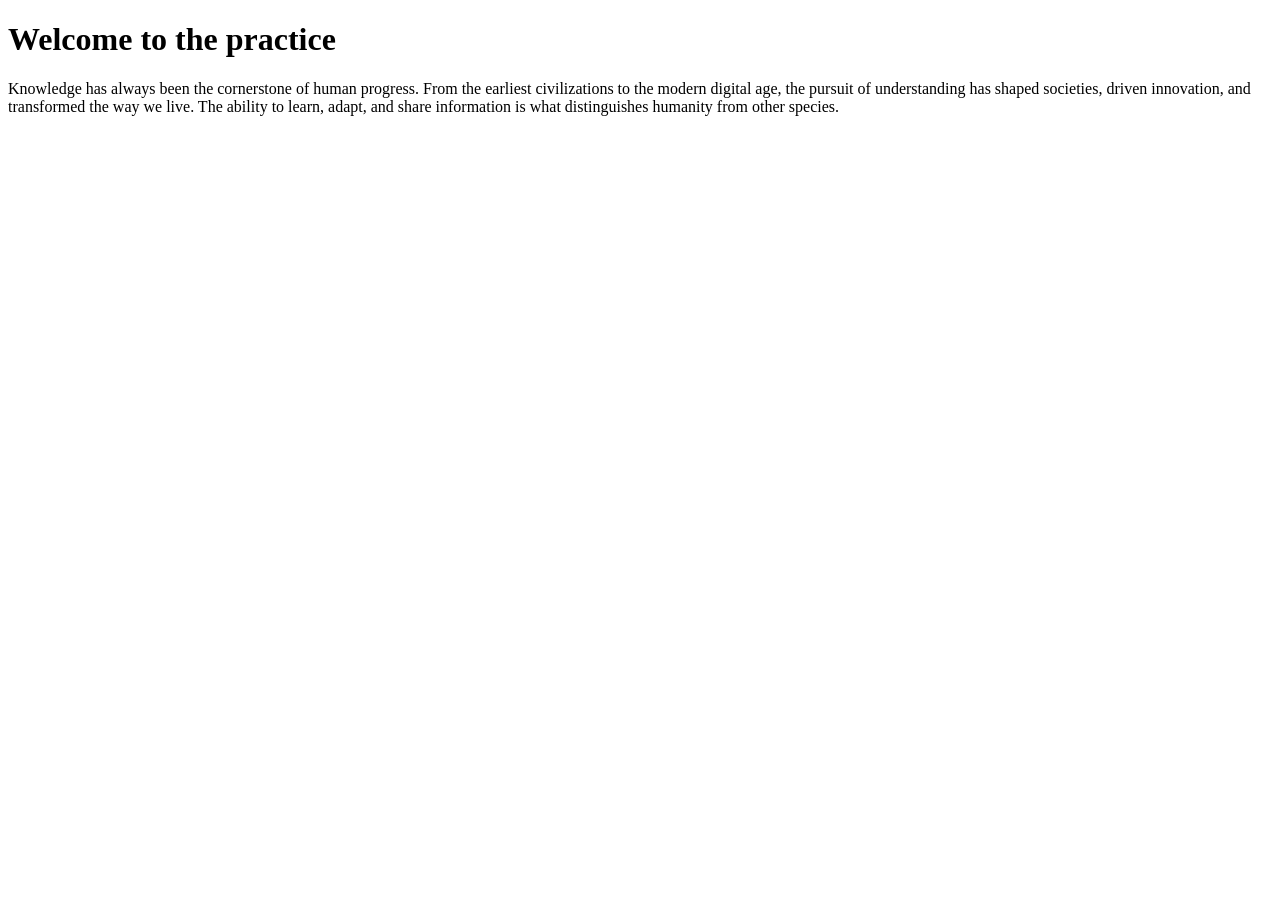
<file: index.html>
<!DOCTYPE html>
 <html><head>
    <title>my css page</title>
   <link rel="stylesheet" type="text/css" href=""css/style.css">
    
</head>
    <body>
        <h1>Welcome to the practice </h1>
 <p>
     Knowledge has always been the cornerstone of human progress. 
     From the earliest civilizations to the modern digital age, the
     pursuit of understanding has shaped societies, driven innovation,
     and transformed the way we live. The ability to learn, adapt, and
      share information is what distinguishes humanity from other species.
 </p>
    </body>
 </html>
</file>
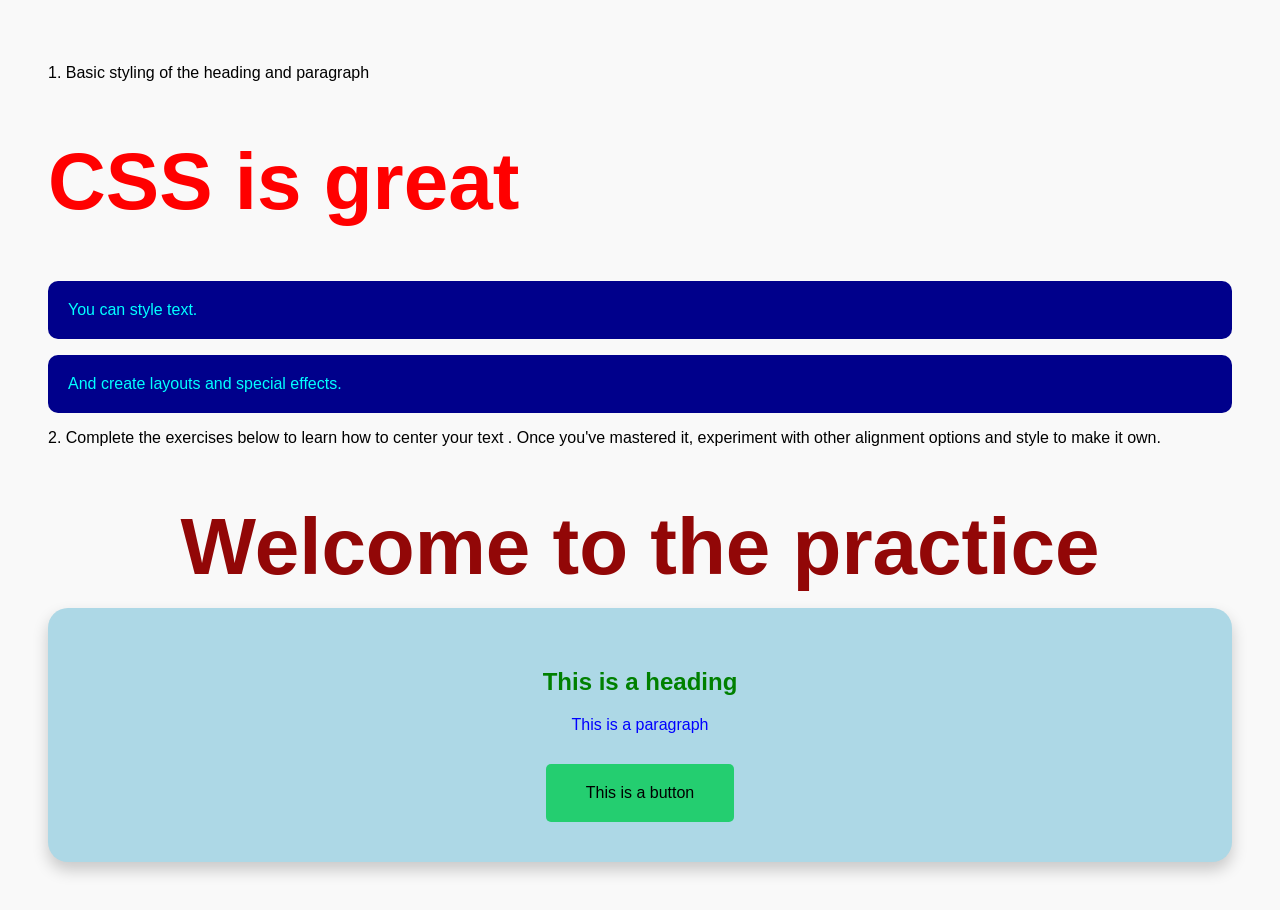
<file: css 1.html>
<!DOCTYPE html>
<html lang="en">
<head>
  <title>CSS Practice</title>
  <style>
   
    body {
      font-family: Arial, sans-serif;
      background-color: #f9f9f9;
      padding: 40px;
    }
    
    .section1 h1 {
      color: red;             
      font-size: 5em;
    }

    .section1 p {
      color: cyan;             
      background-color: darkblue;  
      padding: 20px;
      border-radius: 10px;     
    }
    .section2-title {
      color: rgb(146, 7, 7);
      font-size: 5em;
      text-align: center;      
      margin-bottom: 15px;
    }

    .section2-box {
      background-color: lightblue;
      border-radius: 20px;
      padding: 40px;
      text-align: center;
      box-shadow: 0 8px 16px rgba(0, 0, 0, 0.2); 
    }

   
    .section2-box h2 {
      color: green;
      margin-bottom: 20px;
    }

    .section2-box p {
      color: blue;
      margin-bottom: 30px;
    }

    .section2-box button {
      background-color: rgb(36, 206, 112);
      color: black;
      border: none;
      padding: 20px 40px;
      font-size: 1em;
      border-radius: 5px;
      cursor: pointer;        
    }


    .section2-box button:hover {
      background-color: rgb(102, 208, 31);
    }
  </style>
</head>
<body>
  <p> 1. Basic styling of the heading and paragraph</p>
  <div class="section1">
    <h1>CSS is great</h1>
    <p>You can style text.</p>
    <p>And create layouts and special effects.</p>
  </div>
  <p> 2. Complete the exercises below to learn how to center your text . Once you've mastered it,
    experiment with other alignment options and style to make it own.
  </p>
  <h1 class="section2-title">Welcome to the practice</h1>
  <div class="section2-box">
    <h2>This is a heading</h2>
    <p>This is a paragraph</p>
    <button>This is a button</button>
  </div>

</body>
</html>
</file>
